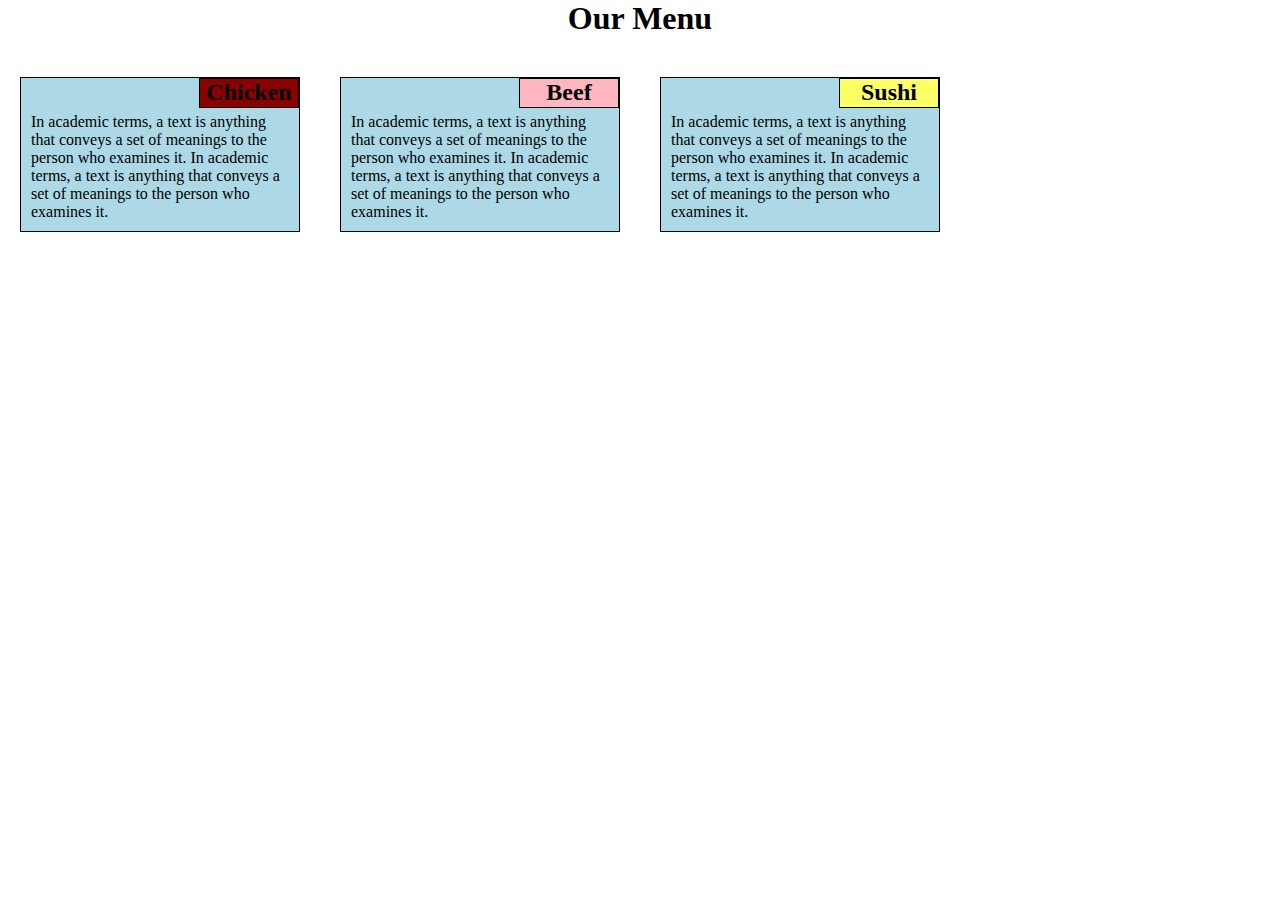
<file: mod2-solution/index.html>
<!DOCTYPE html>
<html>
<head>
	<meta charset='utf-8'>
	<title>Assignment 1</title>
	<link rel="stylesheet"  href="style.css">

</head>



<body>
<header>	
	<h1>Our Menu</h1>
</header>
<div class="row">
	<div class="col-lg-3 col-tb6  col-mb12">
		<div class="cntnr">
			<h2 class="chicken">Chicken</h2>
			<p>
				In academic terms, a text is anything that conveys a set of meanings to the person who examines it.
				In academic terms, a text is anything that conveys a set of meanings to the person who examines it. 
			</p>
		</div>
	</div>

	<div class="col-lg-3 col-tb6 col-mb12">
		<div class="cntnr">
			<h2 class="beef">Beef</h2>
			<p>
				In academic terms, a text is anything that conveys a set of meanings to the person who examines it.
				In academic terms, a text is anything that conveys a set of meanings to the person who examines it.
		 	</p>
		</div>
	</div>

	<div class="col-lg-3 col-tb12 col-mb12">
		<div class="cntnr">
			<h2 class="sushi">Sushi</h2>
			<p>
				In academic terms, a text is anything that conveys a set of meanings to the person who examines it.
				In academic terms, a text is anything that conveys a set of meanings to the person who examines it. 
			</p>
		</div>
	</div>

</div>
</body>
</html>
</file>
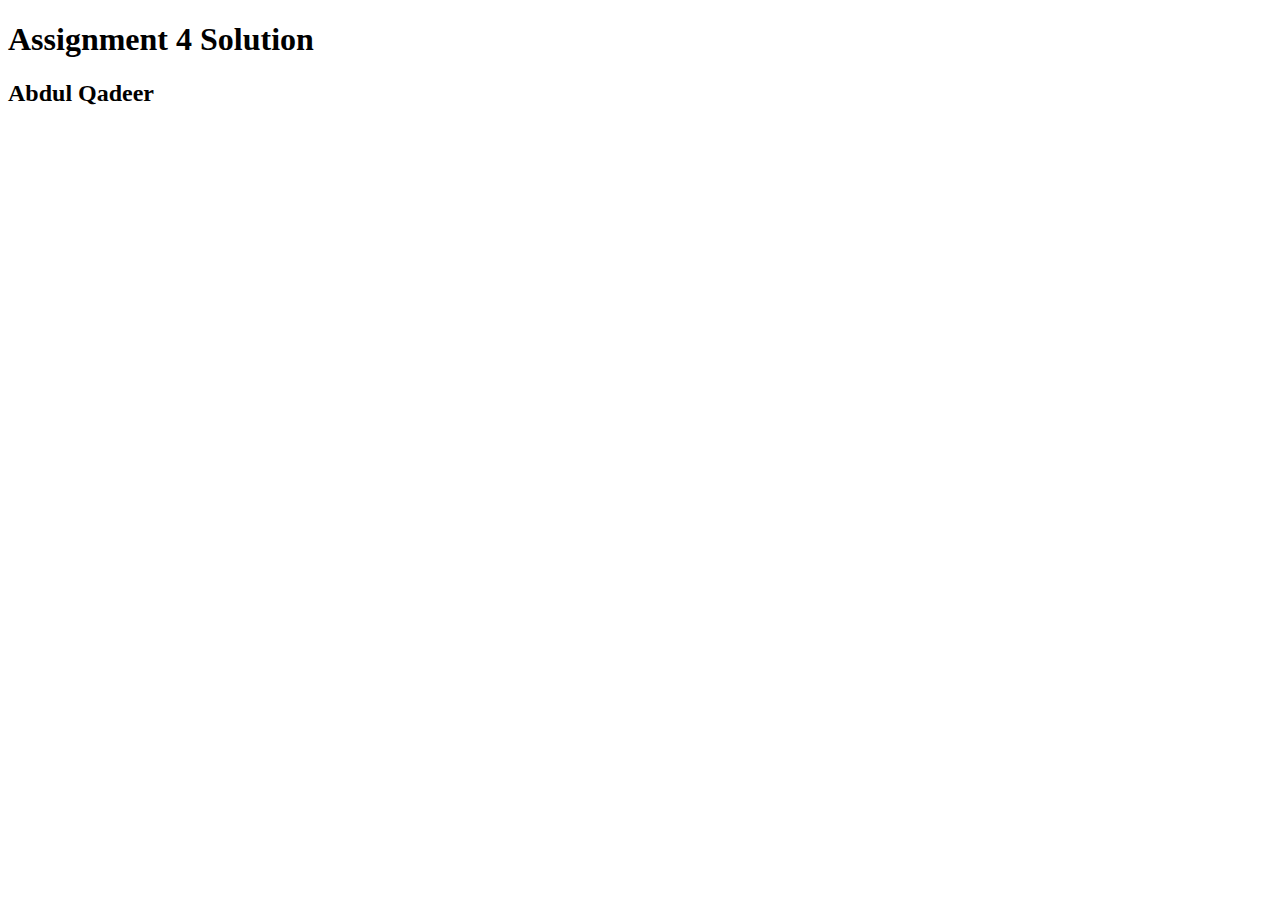
<file: mod4-solution/index.html>
<!DOCTYPE html>
<html>
<head>
  <meta charset="utf-8">
  <title>Module 4 Solution</title>
  <script>
    var names = []; 
  </script>
  <script src="SpeakHello.js"></script>
  <script src="SpeakGoodBye.js"></script>
  <script src="script.js"></script>
</head>
<body>
  <h1>Assignment 4 Solution</h1>
  <h2>Abdul Qadeer</h2>
</body>
</html>
</file>
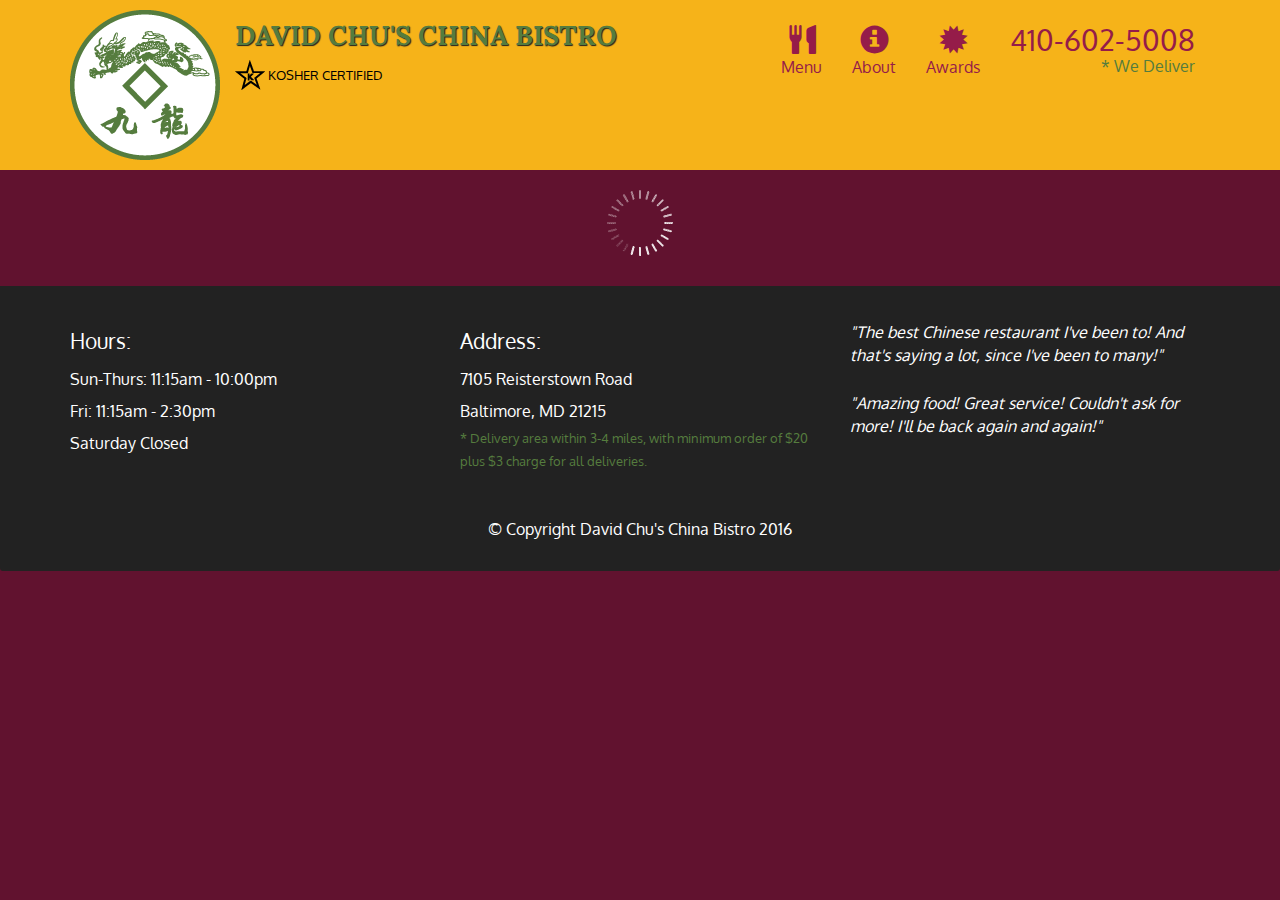
<file: mod5-solution/index.html>
<!doctype html>
<html lang="en">
  <head>
    <meta charset="utf-8">
    <meta http-equiv="X-UA-Compatible" content="IE=edge">
    <meta name="viewport" content="width=device-width, initial-scale=1">
    <title>David Chu's China Bistro</title>
    <link rel="stylesheet" href="css/bootstrap.min.css">
    <link rel="stylesheet" href="css/styles.css">
    <link href='https://fonts.googleapis.com/css?family=Oxygen:400,300,700' rel='stylesheet' type='text/css'>
    <link href='https://fonts.googleapis.com/css?family=Lora' rel='stylesheet' type='text/css'>
  </head>
<body>
  <header>
    <nav id="header-nav" class="navbar navbar-default">
      <div class="container">
        <div class="navbar-header">
          <a href="index.html" class="pull-left visible-md visible-lg">
            <div id="logo-img" alt="Logo image"></div>
          </a>

          <div class="navbar-brand">
            <a href="index.html"><h1>David Chu's China Bistro</h1></a>
            <p>
              <img src="images/star-k-logo.png" alt="Kosher certification">
              <span>Kosher Certified</span>
            </p>
          </div>

          <button id="navbarToggle" type="button" class="navbar-toggle collapsed" data-toggle="collapse" data-target="#collapsable-nav" aria-expanded="false">
            <span class="sr-only">Toggle navigation</span>
            <span class="icon-bar"></span>
            <span class="icon-bar"></span>
            <span class="icon-bar"></span>
          </button>
        </div>
        
        <div id="collapsable-nav" class="collapse navbar-collapse">
           <ul id="nav-list" class="nav navbar-nav navbar-right">
            <li id="navHomeButton" class="visible-xs active">
              <a href="index.html">
                <span class="glyphicon glyphicon-home"></span> Home</a>
            </li>
            <li id="navMenuButton">
              <a href="#" onclick="$dc.loadMenuCategories();">
                <span class="glyphicon glyphicon-cutlery"></span><br class="hidden-xs"> Menu</a>
            </li>
            <li>
              <a href="#">
                <span class="glyphicon glyphicon-info-sign"></span><br class="hidden-xs"> About</a>
            </li>
            <li>
              <a href="#">
                <span class="glyphicon glyphicon-certificate"></span><br class="hidden-xs"> Awards</a>
            </li>
            <li id="phone" class="hidden-xs">
              <a href="tel:410-602-5008">
                <span>410-602-5008</span></a><div>* We Deliver</div>
            </li>
          </ul><!-- #nav-list -->
        </div><!-- .collapse .navbar-collapse -->
      </div><!-- .container -->
    </nav><!-- #header-nav -->
  </header>

  <div id="call-btn" class="visible-xs">
    <a class="btn" href="tel:410-602-5008">
    <span class="glyphicon glyphicon-earphone"></span>
    410-602-5008
    </a>
  </div>
  <div id="xs-deliver" class="text-center visible-xs">* We Deliver</div>

  <div id="main-content" class="container"></div>

  <footer class="panel-footer">
    <div class="container">
      <div class="row">
        <section id="hours" class="col-sm-4">
          <span>Hours:</span><br>
          Sun-Thurs: 11:15am - 10:00pm<br>
          Fri: 11:15am - 2:30pm<br>
          Saturday Closed
          <hr class="visible-xs">
        </section>
        <section id="address" class="col-sm-4">
          <span>Address:</span><br>
          7105 Reisterstown Road<br>
          Baltimore, MD 21215
          <p>* Delivery area within 3-4 miles, with minimum order of $20 plus $3 charge for all deliveries.</p>
          <hr class="visible-xs">
        </section>
        <section id="testimonials" class="col-sm-4">
          <p>"The best Chinese restaurant I've been to! And that's saying a lot, since I've been to many!"</p>
          <p>"Amazing food! Great service! Couldn't ask for more! I'll be back again and again!"</p>
        </section>
      </div>
      <div class="text-center">&copy; Copyright David Chu's China Bistro 2016</div>
    </div>
  </footer>

  <!-- jQuery (Bootstrap JS plugins depend on it) -->
  <script src="js/jquery-2.1.4.min.js"></script>
  <script src="js/bootstrap.min.js"></script>
  <script src="js/ajax-utils.js"></script>
  <script src="js/script.js"></script>
</body>
</html>
</file>
<file: mod2-solution/style.css>
<style>
	body{
		font-family: Helvetica;
	}
	*{
		box-sizing: border-box;
		margin: 0px;
		padding: 0px;
	}
	h1{
		
		text-align: center;
		margin-bottom: 30px;
		
	}
	
	div.cntnr{
		border:1px solid black;
		padding: 30px 5px 5px 5px;
		margin-top:10px;
		margin-bottom: 10px;
		margin-right: 20px;
		margin-left: 20px;
		background-color: #add8e6;
		position: relative;

	}
	p{
		
		padding: 5px;

	}



	h2{
		text-align: center;
		border: 1px solid black;
		width:100px;
		height:30px;
		position: absolute;
		top: 0px;
		right: 0px;
	}
	.chicken{
		background-color:#8B0000;
	}
	.beef{
		background-color:#FFB6C1;
	}
	.sushi{
		background-color:#FFFF66;
	}

/*****************************Base Style*******************************/
.row{
	width: 100%;
}
/****************************Desktop*********************************/
@media (min-width: 992px){
	.col-lg-1, .col-lg-2, .col-lg-3, .col-lg-4, .col-lg-5, .col-lg-6, .col-lg-7, .col-lg-8, .col-lg-9, .col-lg-10, .col-lg-11, .col-lg-12
	{
		float:left;
		
		} 
	.col-leg-1{
		width: 8.33%;
	}
	.col-lg-2{
		width: 16.66%;
	}
	.col-lg-3{
			width: 25%;
	}
	.col-lg-4{
		width: 33.33%;
	}
	.col-lg-5{
		width: 41.66%;
	}

	.col-lg-6{
		width: 50%;
	}
	.col-lg-7{
		width: 58.33%;
	}
	.col-lg-8{
		width: 66.66%;
	}
	.col-lg-9{
		width: 74.99%
	}
	.col-lg-10{
		width: 83.33%;
	}
	.col-lg-11{
		width: 91.66%;
	}
	.col-lg-12{
		width: 100%;
	}
}
/********************************* Tablet****************************/
@media (min-width: 768px) and (max-width: 991px){

	.col-tb1, .col-tb2, .col-tb3, .col-tb4, .col-tb5, .col-tb6, .col-tb7, .col-tb8, .col-tb9, .col-tb10, .col-tb11, .col-tb12
	{
		float:left;
		
		} 
	.col-tb1{
		width: 8.33%;
	}
	.col-tb2{
		width: 16.66%;
	}
	.col-tb3{
			width: 25%;
	}
	.col-tb4{
		width: 33.33%;
	}
	.col-tb5{
		width: 41.66%;
	}

	.col-tb6{
		width: 50%;
	}
	.col-tb7{
		width: 58.33%;
	}
	.col-tb8{
		width: 66.66%;
	}
	.col-tb9{
		width: 74.99%
	}
	.col-tb10{
		width: 83.33%;
	}
	.col-tb11{
		width: 91.66%;
	}
	.col-tb12{
		width: 100%;
	}
}
/********************* Mobile view********************************/
@media (max-width: 767px){
	.col-mb1, .col-mb2, .col-mb3, .col-mb4, .col-mb5, .col-mb6, .col-mb7, .col-mb8, .col-mb9, .col-mb10, .col-mb11, .col-mb12
	{
		float:left;
		
		} 
	.col-mb1{
		width: 8.33%;
	}
	.col-mb2{
		width: 16.66%;
	}
	.col-mb3{
			width: 25%;
	}
	.col-mb4{
		width: 33.33%;
	}
	.col-mb5{
		width: 41.66%;
	}

	.col-mb6{
		width: 50%;
	}
	.col-mb7{
		width: 58.33%;
	}
	.col-mb8{
		width: 66.66%;
	}
	.col-mb9{
		width: 74.99%
	}
	.col-mb10{
		width: 83.33%;
	}
	.col-mb11{
		width: 91.66%;
	}
	.col-mb12{
		width: 100%;
	}
}
/************************************************************************************/
</style>
</file>
<file: mod5-solution/css/styles.css>
body {
  font-size: 16px;
  color: #fff;
  background-color: #61122f;
  font-family: 'Oxygen', sans-serif;
}

/** HEADER **/
#header-nav {
  background-color: #f6b319;
  border-radius: 0;
  border: 0;
}

#logo-img {
  background: url('../images/restaurant-logo_large.png') no-repeat;
  width: 150px;
  height: 150px;
  margin: 10px 15px 10px 0;
}

.navbar-brand {
  padding-top: 25px;
}
.navbar-brand h1 { /* Restaurant name */
  font-family: 'Lora', serif;
  color: #557c3e;
  font-size: 1.5em;
  text-transform: uppercase;
  font-weight: bold;
  text-shadow: 1px 1px 1px #222;
  margin-top: 0;
  margin-bottom: 0;
  line-height: .75;
}
.navbar-brand a:hover, .navbar-brand a:focus {
  text-decoration: none;
}
.navbar-brand p { /* Kosher cert */
  color: #000;
  text-transform: uppercase;
  font-size: .7em;
  margin-top: 15px;
}
.navbar-brand p span { /* Star-K */
  vertical-align: middle;
}

#nav-list {
  margin-top: 10px;
}
#nav-list a {
  color: #951C49;
  text-align: center;
}
#nav-list a:hover {
  background: #E7E7E7;
}
#nav-list a span {
  font-size: 1.8em;
}

#phone {
  margin-top: 5px;
}
#phone a { /* Phone number */
  text-align: right;
  padding-bottom: 0;
}
#phone div { /* We Deliver */
  color: #557c3e;
  text-align: right;
  padding-right: 15px;
}

.navbar-header button.navbar-toggle, .navbar-header .icon-bar {
  border: 1px solid #61122f;
}
.navbar-header button.navbar-toggle {
  clear: both;
  margin-top: -30px;
}
/* END HEADER */

/* FOOTER */
.panel-footer {
  margin-top: 30px;
  padding-top: 35px;
  padding-bottom: 30px;
  background-color: #222;
  border-top: 0;
}
.panel-footer div.row {
  margin-bottom: 35px;
}
#hours, #address {
  line-height: 2;
}
#hours > span, #address > span {
  font-size: 1.3em;
}
#address p {
  color: #557c3e;
  font-size: .8em;
  line-height: 1.8;
}
#testimonials {
  font-style: italic;
}
#testimonials p:nth-child(2) {
  margin-top: 25px;
}
/* END FOOTER */



/* HOME PAGE */
.container .jumbotron {
  box-shadow: 0 0 50px #3F0C1F;
  border: 2px solid #3F0C1F;
}

#menu-tile, #specials-tile, #map-tile {
  height: 250px;
  width: 100%;
  margin-bottom: 15px;
  position: relative;
  border: 2px solid #3F0C1F;
  overflow: hidden;
}
#menu-tile:hover, #specials-tile:hover, #map-tile:hover {
  box-shadow: 0 1px 5px 1px #cccccc;
}
#menu-tile {
  background: url('../images/menu-tile.jpg') no-repeat;
  background-position: center;
}
#specials-tile {
  background: url('../images/specials-tile.jpg') no-repeat;
  background-position: center;
}
#menu-tile span, #specials-tile span, #map-tile span {
  position: absolute;
  bottom: 0;
  right: 0;
  width: 100%;
  text-align: center;
  font-size: 1.6em;
  text-transform: uppercase;
  background-color: #000;
  color: #fff;
  opacity: .8;
}
/* END HOME PAGE */

/* MENU CATEGORIES PAGE */
.category-tile { 
  position: relative;
  border: 2px solid #3F0C1F;
  overflow: hidden;
  width: 200px;
  height: 200px;
  margin: 0 auto 15px;
}
.category-tile span {
  position: absolute;
  bottom: 0;
  right: 0;
  width: 100%;
  text-align: center;
  font-size: 1.2em;
  text-transform: uppercase;
  background-color: #000;
  color: #fff;
  opacity: .8;
}
.category-tile:hover {
  box-shadow: 0 1px 5px 1px #cccccc;
}

#menu-categories-title + div {
  margin-bottom: 50px;
}
/* END MENU CATEGORIES PAGE */

/* SINGLE CATEGORY PAGE */
.menu-item-tile {
  margin-bottom: 25px;
}
.menu-item-tile hr {
  width: 80%;
}
.menu-item-tile .menu-item-price {
  font-size: 1.1em;
  text-align: right;
  margin-top: -15px;
  margin-right: -15px;
}
.menu-item-tile .menu-item-price span {
  font-size: .6em;
}
.menu-item-photo {
  position: relative;
  border: 2px solid #3F0C1F; 
  overflow: hidden;
  padding: 0;
  margin-right: -15px;
  margin-left: auto;
  margin-bottom: 20px;
  max-width: 250px;
}
.menu-item-photo div {
  position: absolute;
  bottom: 0;
  right: 0;
  width: 80px;
  background-color: #557c3e;
  text-align: center;
}
.menu-item-description {
  padding-right: 30px;
}
h3.menu-item-title {
  margin: 0 0 10px;
}
.menu-item-details {
  font-size: .9em;
  font-style: italic;
}
/* END SINGLE CATEGORY PAGE */


/********** Large devices only **********/
@media (min-width: 1200px) {
  .container .jumbotron {
    background: url('../images/jumbotron_1200.jpg') no-repeat;
    height: 675px;
  }
}

/********** Medium devices only **********/
@media (min-width: 992px) and (max-width: 1199px) {
  /* Header */
  #logo-img {
    background: url('../images/restaurant-logo_medium.png') no-repeat;
    width: 100px;
    height: 100px;
    margin: 5px 5px 5px 0;
  }
  /* End Header */

  /* Home Page */
  .container .jumbotron {
    background: url('../images/jumbotron_992.jpg') no-repeat;
    height: 558px;
  }
  /* End Home Page */
}

/********** Small devices only **********/
@media (min-width: 768px) and (max-width: 991px) {
  /* Home Page */
  .container .jumbotron {
    background: url('../images/jumbotron_768.jpg') no-repeat;
    height: 432px;
  }
  /* End Home Page */
}

/********** Extra small devices only **********/
@media (max-width: 767px) {
  /* Header */
  .navbar-brand {
    padding-top: 10px;
    height: 80px;
  }
  .navbar-brand h1 { /* Restaurant name */
    padding-top: 10px;
    font-size: 5vw; /* 1vw = 1% of viewport width */
  }
  .navbar-brand p { /* Kosher cert */
    font-size: .6em;
    margin-top: 12px;
  }
  .navbar-brand p img { /* Star-K */
    height: 20px;
  }

  #collapsable-nav a { /* Collapsed nav menu text */
    font-size: 1.2em;
  }
  #collapsable-nav a span { /* Collapsed nav menu glyph */
    font-size: 1em;
    margin-right: 5px;
  }

  #call-btn > a {
    font-size: 1.5em;
    display: block;
    margin: 0 20px;
    padding: 10px;
    border: 2px solid #fff;
    background-color: #f6b319;
    color: #951c49;
  }
  #xs-deliver {
    margin-top: 5px;
    font-size: .7em;
    letter-spacing: .1em;
    text-transform: uppercase;
  }
  /* End Header */

  /* Footer */
  .panel-footer section {
    margin-bottom: 30px;
    text-align: center;
  }
  .panel-footer section:nth-child(3) {
    margin-bottom: 0; /* margin already exists on the whole row */
  }
  .panel-footer section hr {
    width: 50%;
  }
  /* End Footer */

  /* Home Page */
  .container .jumbotron {
    margin-top: 30px;
    padding: 0;
  }
  #menu-tile, #specials-tile {
    width: 360px;
    margin: 0 auto 15px;
  }

  .menu-item-photo {
    margin-right: auto;
  }
  .menu-item-tile .menu-item-price {
    text-align: center;
  }
  .menu-item-description {
    text-align: center;;
  }
}


/********** Super extra small devices Only :-) (e.g., iPhone 4) **********/
@media (max-width: 479px) {
  /* Header */
  .navbar-brand h1 { /* Restaurant name */
    padding-top: 5px;
    font-size: 6vw;
  }
  /* End Header */
  
  /* Home page */
  #menu-tile, #specials-tile {
    width: 280px;
    margin: 0 auto 15px;
  }

  .col-xxs-12 {
    position: relative;
    min-height: 1px;
    padding-right: 15px;
    padding-left: 15px;
    float: left;
    width: 100%;
  }
}
</file>
